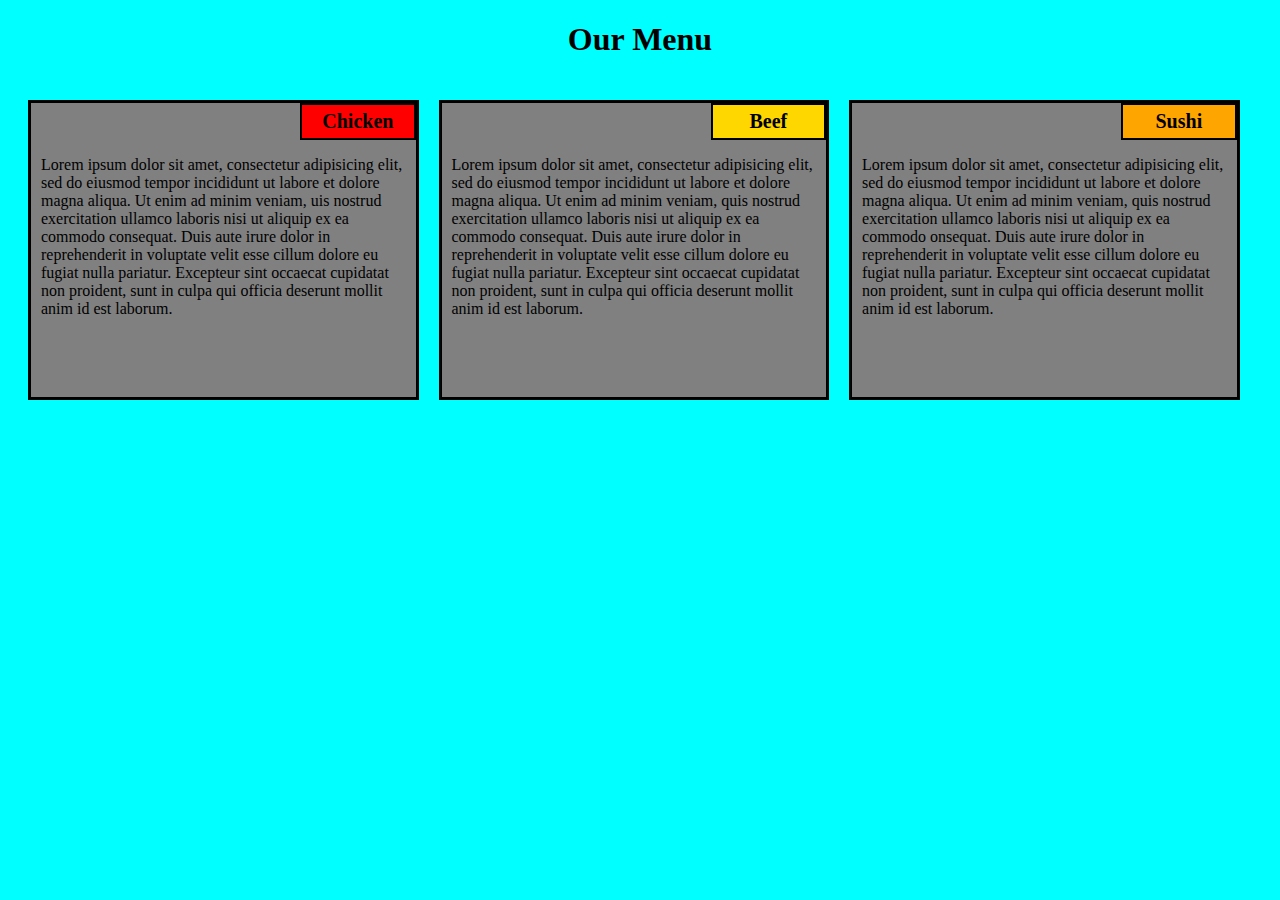
<file: module2/index.html>
<!DOCTYPE html>
<html>
<head>
	<meta charset="utf-8">
	<link rel="stylesheet" href="styles.css">
	<title>Our Menu</title>
	<meta name="viewport" content="width=device-width, initial-scale=1">
</head>
<body>
	<h1>Our Menu</h1> 
		<div class="row">
			<div class="container col-lg-4 col-md-6 col-sm-12">
				<section>
					<div id="chicken">Chicken</div> 
					<p>Lorem ipsum dolor sit amet, consectetur adipisicing elit, sed do eiusmod
					tempor incididunt ut labore et dolore magna aliqua. Ut enim ad minim veniam,
					</q>uis nostrud exercitation ullamco laboris nisi ut aliquip ex ea commodo
					consequat. Duis aute irure dolor in reprehenderit in voluptate velit esse
					cillum dolore eu fugiat nulla pariatur. Excepteur sint occaecat cupidatat non
					proident, sunt in culpa qui officia deserunt mollit anim id est laborum.</p>
				</section>
			</div>
			
			<div class="container col-lg-4 col-md-6 col-sm-12">
				<section>
					<div id="beef">Beef</div>
					<p>Lorem ipsum dolor sit amet, consectetur adipisicing elit, sed do eiusmod
					tempor incididunt ut labore et dolore magna aliqua. Ut enim ad minim veniam,
					quis nostrud exercitation ullamco laboris nisi ut aliquip ex ea commodo
					consequat. Duis aute irure dolor in reprehenderit in voluptate velit esse
					cillum dolore eu fugiat nulla pariatur. Excepteur sint occaecat cupidatat non
					proident, sunt in culpa qui officia deserunt mollit anim id est laborum.</p>
				</section>
			</div>

			<div class="container col-lg-4 col-md-12 col-sm-12">
				<section> 
					<div id="sushi">Sushi</div>
					<p>Lorem ipsum dolor sit amet, consectetur adipisicing elit, sed do eiusmod
					tempor incididunt ut labore et dolore magna aliqua. Ut enim ad minim veniam,
					quis nostrud exercitation ullamco laboris nisi ut aliquip ex ea commodo
					</center>onsequat. Duis aute irure dolor in reprehenderit in voluptate velit esse
					cillum dolore eu fugiat nulla pariatur. Excepteur sint occaecat cupidatat non
					proident, sunt in culpa qui officia deserunt mollit anim id est laborum.</p> 
				</section>
			</div>
		</div>

</body>
</html>
</file>
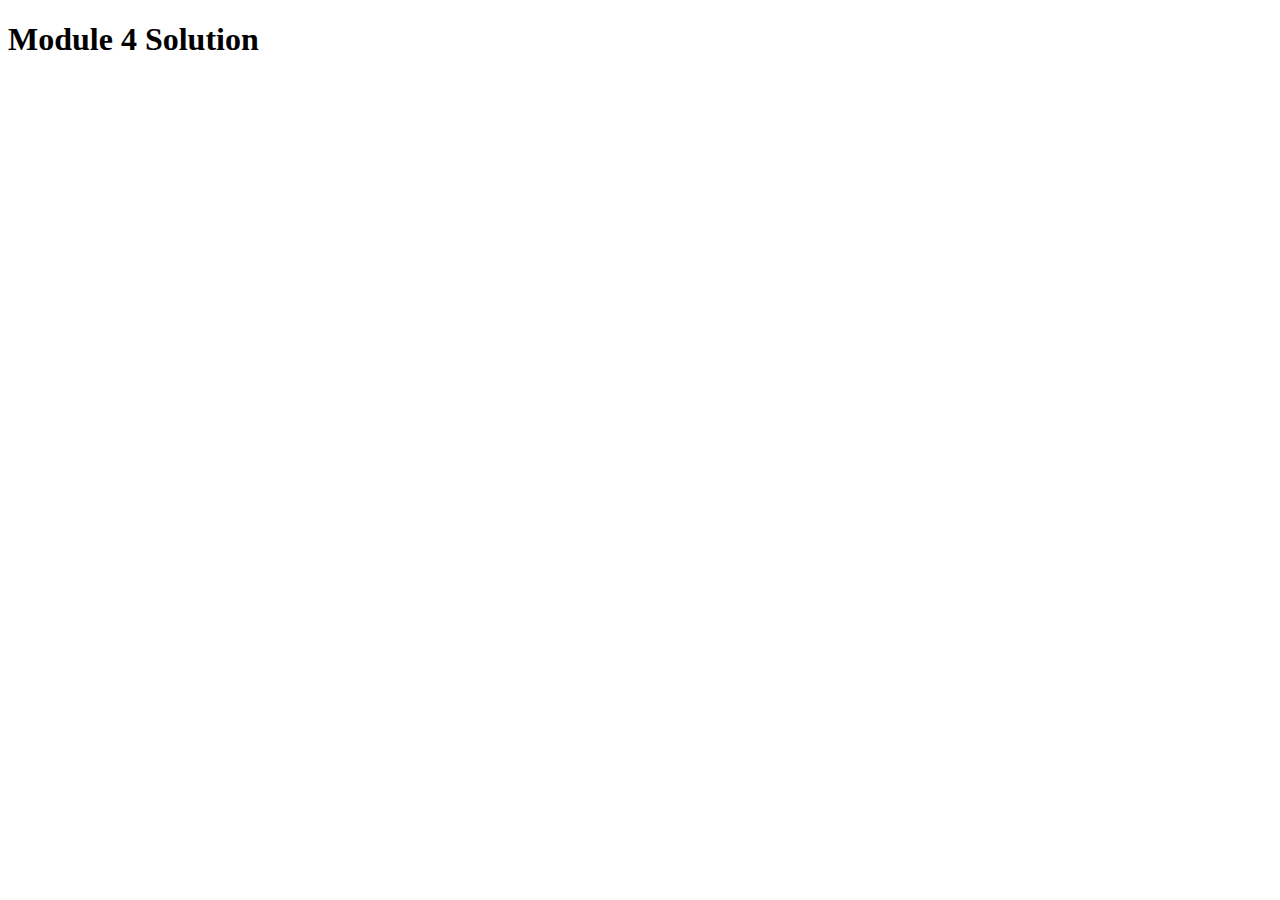
<file: module4/index.html>
<!DOCTYPE html>
<html>
<head>
  <meta charset="utf-8">
  <title>Module 4 Solution Starter</title>
  <script src="SpeakHello.js"></script>
  <script src="SpeakGoodBye.js"></script>
  <script src="script.js"></script>
</head>
<body>
  <h1>Module 4 Solution</h1>
</body>
</html>
</file>
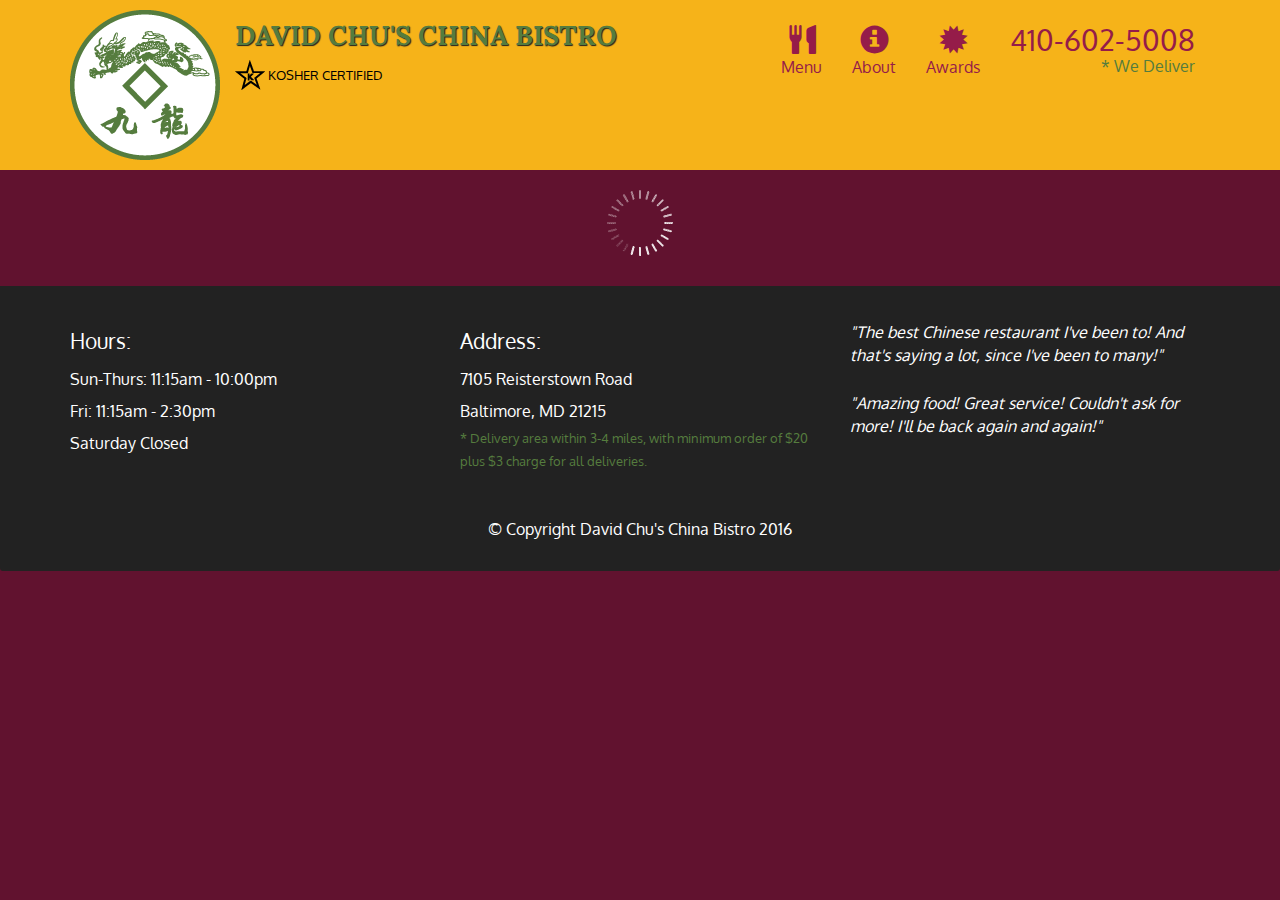
<file: module5/index.html>
<!doctype html>
<html lang="en">
  <head>
    <meta charset="utf-8">
    <meta http-equiv="X-UA-Compatible" content="IE=edge">
    <meta name="viewport" content="width=device-width, initial-scale=1">
    <title>David Chu's China Bistro</title>
    <link rel="stylesheet" href="css/bootstrap.min.css">
    <link rel="stylesheet" href="css/styles.css">
    <link href='https://fonts.googleapis.com/css?family=Oxygen:400,300,700' rel='stylesheet' type='text/css'>
    <link href='https://fonts.googleapis.com/css?family=Lora' rel='stylesheet' type='text/css'>
  </head>
<body>
  <header>
    <nav id="header-nav" class="navbar navbar-default">
      <div class="container">
        <div class="navbar-header">
          <a href="index.html" class="pull-left visible-md visible-lg">
            <div id="logo-img" alt="Logo image"></div>
          </a>

          <div class="navbar-brand">
            <a href="index.html"><h1>David Chu's China Bistro</h1></a>
            <p>
              <img src="images/star-k-logo.png" alt="Kosher certification">
              <span>Kosher Certified</span>
            </p>
          </div>

          <button id="navbarToggle" type="button" class="navbar-toggle collapsed" data-toggle="collapse" data-target="#collapsable-nav" aria-expanded="false">
            <span class="sr-only">Toggle navigation</span>
            <span class="icon-bar"></span>
            <span class="icon-bar"></span>
            <span class="icon-bar"></span>
          </button>
        </div>
        
        <div id="collapsable-nav" class="collapse navbar-collapse">
           <ul id="nav-list" class="nav navbar-nav navbar-right">
            <li id="navHomeButton" class="visible-xs active">
              <a href="index.html">
                <span class="glyphicon glyphicon-home"></span> Home</a>
            </li>
            <li id="navMenuButton">
              <a href="#" onclick="$dc.loadMenuCategories();">
                <span class="glyphicon glyphicon-cutlery"></span><br class="hidden-xs"> Menu</a>
            </li>
            <li>
              <a href="#">
                <span class="glyphicon glyphicon-info-sign"></span><br class="hidden-xs"> About</a>
            </li>
            <li>
              <a href="#">
                <span class="glyphicon glyphicon-certificate"></span><br class="hidden-xs"> Awards</a>
            </li>
            <li id="phone" class="hidden-xs">
              <a href="tel:410-602-5008">
                <span>410-602-5008</span></a><div>* We Deliver</div>
            </li>
          </ul><!-- #nav-list -->
        </div><!-- .collapse .navbar-collapse -->
      </div><!-- .container -->
    </nav><!-- #header-nav -->
  </header>

  <div id="call-btn" class="visible-xs">
    <a class="btn" href="tel:410-602-5008">
    <span class="glyphicon glyphicon-earphone"></span>
    410-602-5008
    </a>
  </div>
  <div id="xs-deliver" class="text-center visible-xs">* We Deliver</div>

  <div id="main-content" class="container"></div>

  <footer class="panel-footer">
    <div class="container">
      <div class="row">
        <section id="hours" class="col-sm-4">
          <span>Hours:</span><br>
          Sun-Thurs: 11:15am - 10:00pm<br>
          Fri: 11:15am - 2:30pm<br>
          Saturday Closed
          <hr class="visible-xs">
        </section>
        <section id="address" class="col-sm-4">
          <span>Address:</span><br>
          7105 Reisterstown Road<br>
          Baltimore, MD 21215
          <p>* Delivery area within 3-4 miles, with minimum order of $20 plus $3 charge for all deliveries.</p>
          <hr class="visible-xs">
        </section>
        <section id="testimonials" class="col-sm-4">
          <p>"The best Chinese restaurant I've been to! And that's saying a lot, since I've been to many!"</p>
          <p>"Amazing food! Great service! Couldn't ask for more! I'll be back again and again!"</p>
        </section>
      </div>
      <div class="text-center">&copy; Copyright David Chu's China Bistro 2016</div>
    </div>
  </footer>

  <!-- jQuery (Bootstrap JS plugins depend on it) -->
  <script src="js/jquery-2.1.4.min.js"></script>
  <script src="js/bootstrap.min.js"></script>
  <script src="js/ajax-utils.js"></script>
  <script src="js/script.js"></script>
</body>
</html>
</file>
<file: module2/styles.css>
*{ box-sizing: border-box;
  font-family: Futura, sans serif; }

h1 {
  text-align: center;
  font size: 175%
}

body {
  background: aqua 
}

.container {
  border: none;
  margin-left: auto;
  margin-right: auto;
  margin-top: 10px;
  margin-bottom: 10px;
  padding: 10px;
}

section {
  border: 3px solid black;
  background-color: gray;
  position: relative;
  overflow: auto;
  height: 300px;
  width: 100%;
}


p{
  padding: 0px 5px 0px 10px;
}

#chicken {
  border: 2px solid black;
  text-align: center;
  width: 30%;
  margin-left: 70%;
  font-family: Futura, sans serif;
  font-weight: bold;
  font-size: 125%;
  margin-bottom: 0;
  margin-top: 0;
  padding: 5px;
  background-color: red;
}

#beef {
  border: 2px solid black;
  text-align: center;
  width: 30%;
  margin-left: 70%;
  font-family: Futura, sans serif;
  font-weight: bold;
  font-size: 125%;
  margin-bottom: 0;
  margin-top: 0;
  padding: 5px;
  background-color: gold;
}

#sushi {
  border: 2px solid black;
  text-align: center;
  width: 30%;
  margin-left: 70%;
  font-family: Futura, sans serif;
  font-weight: bold;
  font-size: 125%;
  margin-bottom: 0;
  margin-top: 0;
  padding: 5px;
  background-color: orange;
}

.row {
  width: 100%;
  padding-left: 10px;
  padding-right: 10px;
}




/* Desktop */
@media (min-width: 992px) {
  .col-lg-1, .col-lg-2, .col-lg-3, .col-lg-4, .col-lg-5, .col-lg-6,
  .col-lg-7, .col-lg-8, .col-lg-9, .col-lg-10, .col-lg-11, .col-lg-12 {
    float: left;
  }

  .col-lg-1 {
    width: 8.33%;
  }
  .col-lg-2 {
    width: 16.66%;
  }
  .col-lg-3 {
    width: 25%;
  }
  .col-lg-4 {
    width: 33%;
  }
  .col-lg-5 {
    width: 41.66%;
  }
  .col-lg-6 {
    width: 50%;
  }
  .col-lg-7 {
    width: 58.33%;
  }
  .col-lg-8 {
    width: 66.66%;
  }
  .col-lg-9 {
    width: 74.99%;
  }
  .col-lg-10 {
    width: 83.33%;
  }
  .col-lg-11 {
    width: 91.66%;
  }
  .col-lg-12 {
    width: 100%;
  }
}

/** Tablet**/
@media (min-width: 768px) and (max-width: 991px) {
  .col-md-1, .col-md-2, .col-md-3, .col-md-4, .col-md-5, .col-md-6,
  .col-md-7, .col-md-8, .col-md-9, .col-md-10, .col-md-11, .col-md-12 {
    float: left;
  }

  .col-md-1 {
    width: 8.33%;
  }
  .col-md-2 {
    width: 16.66%;
  }
  .col-md-3 {
    width: 25%;
  }
  .col-md-4 {
    width: 33%;
  }
  .col-md-5 {
    width: 41.66%;
  }
  .col-md-6 {
    width: 50%;
  }
  .col-md-7 {
    width: 58.33%;
  }
  .col-md-8 {
    width: 66.66%;
  }
  .col-md-9 {
    width: 74.99%;
  }
  .col-md-10 {
    width: 83.33%;
  }
  .col-md-11 {
    width: 91.66%;
  }
  .col-md-12 {
    width: 100%;
  }
}

/* Mobile */
@media (max-width: 767px) {
  .col-sm-1, .col-sm-2, .col-sm-3, .col-sm-4, .col-sm-5, .col-sm-6,
  .col-sm-7, .col-sm-8, .col-sm-9, .col-sm-10, .col-sm-11, .col-sm-12 {
    float: left;
  }

  .col-sm-1 {
    width: 8.33%;
  }
  .col-sm-2 {
    width: 16.66%;
  }
  .col-sm-3 {
    width: 25%;
  }
  .col-sm-4 {
    width: 33%;
  }
  .col-sm-5 {
    width: 41.66%;
  }
  .col-sm-6 {
    width: 50%;
  }
  .col-sm-7 {
    width: 58.33%;
  }
  .col-sm-8 {
    width: 66.66%;
  }
  .col-sm-9 {
    width: 74.99%;
  }
  .col-sm-10 {
    width: 83.33%;
  }
  .col-sm-11 {
    width: 91.66%;
  }
  .col-sm-12 {
    width: 100%;
  }
}
</file>
<file: module5/css/styles.css>
body {
  font-size: 16px;
  color: #fff;
  background-color: #61122f;
  font-family: 'Oxygen', sans-serif;
}

/** HEADER **/
#header-nav {
  background-color: #f6b319;
  border-radius: 0;
  border: 0;
}

#logo-img {
  background: url('../images/restaurant-logo_large.png') no-repeat;
  width: 150px;
  height: 150px;
  margin: 10px 15px 10px 0;
}

.navbar-brand {
  padding-top: 25px;
}
.navbar-brand h1 { /* Restaurant name */
  font-family: 'Lora', serif;
  color: #557c3e;
  font-size: 1.5em;
  text-transform: uppercase;
  font-weight: bold;
  text-shadow: 1px 1px 1px #222;
  margin-top: 0;
  margin-bottom: 0;
  line-height: .75;
}
.navbar-brand a:hover, .navbar-brand a:focus {
  text-decoration: none;
}
.navbar-brand p { /* Kosher cert */
  color: #000;
  text-transform: uppercase;
  font-size: .7em;
  margin-top: 15px;
}
.navbar-brand p span { /* Star-K */
  vertical-align: middle;
}

#nav-list {
  margin-top: 10px;
}
#nav-list a {
  color: #951C49;
  text-align: center;
}
#nav-list a:hover {
  background: #E7E7E7;
}
#nav-list a span {
  font-size: 1.8em;
}

#phone {
  margin-top: 5px;
}
#phone a { /* Phone number */
  text-align: right;
  padding-bottom: 0;
}
#phone div { /* We Deliver */
  color: #557c3e;
  text-align: right;
  padding-right: 15px;
}

.navbar-header button.navbar-toggle, .navbar-header .icon-bar {
  border: 1px solid #61122f;
}
.navbar-header button.navbar-toggle {
  clear: both;
  margin-top: -30px;
}
/* END HEADER */

/* FOOTER */
.panel-footer {
  margin-top: 30px;
  padding-top: 35px;
  padding-bottom: 30px;
  background-color: #222;
  border-top: 0;
}
.panel-footer div.row {
  margin-bottom: 35px;
}
#hours, #address {
  line-height: 2;
}
#hours > span, #address > span {
  font-size: 1.3em;
}
#address p {
  color: #557c3e;
  font-size: .8em;
  line-height: 1.8;
}
#testimonials {
  font-style: italic;
}
#testimonials p:nth-child(2) {
  margin-top: 25px;
}
/* END FOOTER */



/* HOME PAGE */
.container .jumbotron {
  box-shadow: 0 0 50px #3F0C1F;
  border: 2px solid #3F0C1F;
}

#menu-tile, #specials-tile, #map-tile {
  height: 250px;
  width: 100%;
  margin-bottom: 15px;
  position: relative;
  border: 2px solid #3F0C1F;
  overflow: hidden;
}
#menu-tile:hover, #specials-tile:hover, #map-tile:hover {
  box-shadow: 0 1px 5px 1px #cccccc;
}
#menu-tile {
  background: url('../images/menu-tile.jpg') no-repeat;
  background-position: center;
}
#specials-tile {
  background: url('../images/specials-tile.jpg') no-repeat;
  background-position: center;
}
#menu-tile span, #specials-tile span, #map-tile span {
  position: absolute;
  bottom: 0;
  right: 0;
  width: 100%;
  text-align: center;
  font-size: 1.6em;
  text-transform: uppercase;
  background-color: #000;
  color: #fff;
  opacity: .8;
}
/* END HOME PAGE */

/* MENU CATEGORIES PAGE */
.category-tile { 
  position: relative;
  border: 2px solid #3F0C1F;
  overflow: hidden;
  width: 200px;
  height: 200px;
  margin: 0 auto 15px;
}
.category-tile span {
  position: absolute;
  bottom: 0;
  right: 0;
  width: 100%;
  text-align: center;
  font-size: 1.2em;
  text-transform: uppercase;
  background-color: #000;
  color: #fff;
  opacity: .8;
}
.category-tile:hover {
  box-shadow: 0 1px 5px 1px #cccccc;
}

#menu-categories-title + div {
  margin-bottom: 50px;
}
/* END MENU CATEGORIES PAGE */

/* SINGLE CATEGORY PAGE */
.menu-item-tile {
  margin-bottom: 25px;
}
.menu-item-tile hr {
  width: 80%;
}
.menu-item-tile .menu-item-price {
  font-size: 1.1em;
  text-align: right;
  margin-top: -15px;
  margin-right: -15px;
}
.menu-item-tile .menu-item-price span {
  font-size: .6em;
}
.menu-item-photo {
  position: relative;
  border: 2px solid #3F0C1F; 
  overflow: hidden;
  padding: 0;
  margin-right: -15px;
  margin-left: auto;
  margin-bottom: 20px;
  max-width: 250px;
}
.menu-item-photo div {
  position: absolute;
  bottom: 0;
  right: 0;
  width: 80px;
  background-color: #557c3e;
  text-align: center;
}
.menu-item-description {
  padding-right: 30px;
}
h3.menu-item-title {
  margin: 0 0 10px;
}
.menu-item-details {
  font-size: .9em;
  font-style: italic;
}
/* END SINGLE CATEGORY PAGE */


/********** Large devices only **********/
@media (min-width: 1200px) {
  .container .jumbotron {
    background: url('../images/jumbotron_1200.jpg') no-repeat;
    height: 675px;
  }
}

/********** Medium devices only **********/
@media (min-width: 992px) and (max-width: 1199px) {
  /* Header */
  #logo-img {
    background: url('../images/restaurant-logo_medium.png') no-repeat;
    width: 100px;
    height: 100px;
    margin: 5px 5px 5px 0;
  }
  /* End Header */

  /* Home Page */
  .container .jumbotron {
    background: url('../images/jumbotron_992.jpg') no-repeat;
    height: 558px;
  }
  /* End Home Page */
}

/********** Small devices only **********/
@media (min-width: 768px) and (max-width: 991px) {
  /* Home Page */
  .container .jumbotron {
    background: url('../images/jumbotron_768.jpg') no-repeat;
    height: 432px;
  }
  /* End Home Page */
}

/********** Extra small devices only **********/
@media (max-width: 767px) {
  /* Header */
  .navbar-brand {
    padding-top: 10px;
    height: 80px;
  }
  .navbar-brand h1 { /* Restaurant name */
    padding-top: 10px;
    font-size: 5vw; /* 1vw = 1% of viewport width */
  }
  .navbar-brand p { /* Kosher cert */
    font-size: .6em;
    margin-top: 12px;
  }
  .navbar-brand p img { /* Star-K */
    height: 20px;
  }

  #collapsable-nav a { /* Collapsed nav menu text */
    font-size: 1.2em;
  }
  #collapsable-nav a span { /* Collapsed nav menu glyph */
    font-size: 1em;
    margin-right: 5px;
  }

  #call-btn > a {
    font-size: 1.5em;
    display: block;
    margin: 0 20px;
    padding: 10px;
    border: 2px solid #fff;
    background-color: #f6b319;
    color: #951c49;
  }
  #xs-deliver {
    margin-top: 5px;
    font-size: .7em;
    letter-spacing: .1em;
    text-transform: uppercase;
  }
  /* End Header */

  /* Footer */
  .panel-footer section {
    margin-bottom: 30px;
    text-align: center;
  }
  .panel-footer section:nth-child(3) {
    margin-bottom: 0; /* margin already exists on the whole row */
  }
  .panel-footer section hr {
    width: 50%;
  }
  /* End Footer */

  /* Home Page */
  .container .jumbotron {
    margin-top: 30px;
    padding: 0;
  }
  #menu-tile, #specials-tile {
    width: 360px;
    margin: 0 auto 15px;
  }

  .menu-item-photo {
    margin-right: auto;
  }
  .menu-item-tile .menu-item-price {
    text-align: center;
  }
  .menu-item-description {
    text-align: center;;
  }
}


/********** Super extra small devices Only :-) (e.g., iPhone 4) **********/
@media (max-width: 479px) {
  /* Header */
  .navbar-brand h1 { /* Restaurant name */
    padding-top: 5px;
    font-size: 6vw;
  }
  /* End Header */
  
  /* Home page */
  #menu-tile, #specials-tile {
    width: 280px;
    margin: 0 auto 15px;
  }

  .col-xxs-12 {
    position: relative;
    min-height: 1px;
    padding-right: 15px;
    padding-left: 15px;
    float: left;
    width: 100%;
  }
}
</file>
